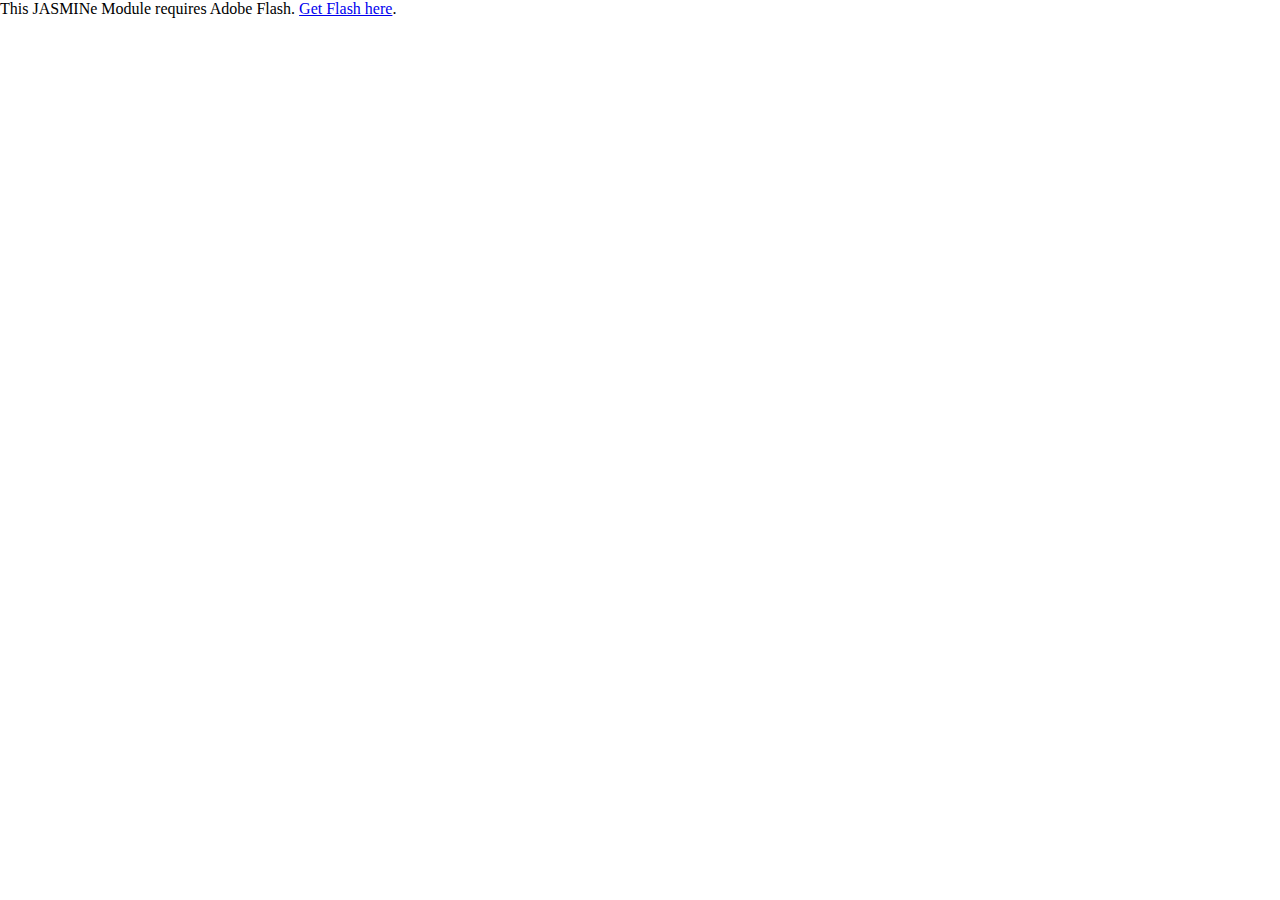
<file: test/src/main/kerneos/index.html>
<html lang="en">
<head>
<meta http-equiv="Content-Type" content="text/html; charset=utf-8" />

<!--  BEGIN Browser History required section -->
<link rel="stylesheet" type="text/css" href="history/history.css" />
<!--  END Browser History required section -->

<title>Kerneos - Test</title>
<link type="image/x-icon" href="resources/icons/favicon.ico" rel="icon" />
<link type="image/x-icon" href="resources/icons/favicon.ico" rel="shortcut icon" />
<script src="AC_OETags.js" language="javascript"></script>

<!--  BEGIN Browser History required section -->
<script src="history/history.js" language="javascript"></script>
<!--  END Browser History required section -->

<style>
body { margin: 0px; overflow:hidden }
</style>
<script language="JavaScript" type="text/javascript">
<!--
// -----------------------------------------------------------------------------
// Globals
// Major version of Flash required
var requiredMajorVersion = 9;
// Minor version of Flash required
var requiredMinorVersion = 0;
// Minor version of Flash required
var requiredRevision = 28;
// -----------------------------------------------------------------------------
// -->

</script>
</head>

<body scroll="no">
<script language="JavaScript" type="text/javascript">

<!-- Window close confirmation system -->
window.onbeforeunload = function () {
    if (!document.getElementById('kerneos').canBeClosed())
    {
        return ""
    }
}

<!--
// Version check for the Flash Player that has the ability to start Player Product Install (6.0r65)
var hasProductInstall = DetectFlashVer(6, 0, 65);

// Version check based upon the values defined in globals
var hasRequestedVersion = DetectFlashVer(requiredMajorVersion, requiredMinorVersion, requiredRevision);

if ( hasProductInstall && !hasRequestedVersion ) {
    // DO NOT MODIFY THE FOLLOWING FOUR LINES
    // Location visited after installation is complete if installation is required
    var MMPlayerType = (isIE == true) ? "ActiveX" : "PlugIn";
    var MMredirectURL = window.location;
    document.title = document.title.slice(0, 47) + " - Flash Player Installation";
    var MMdoctitle = document.title;

    AC_FL_RunContent(
        "src", "playerProductInstall",
        "FlashVars", "MMredirectURL="+MMredirectURL+'&MMplayerType='+MMPlayerType+'&MMdoctitle='+MMdoctitle+"",
        "width", "100%",
        "height", "100%",
        "align", "middle",
        "id", "kerneos",
        "quality", "high",
        "bgcolor", "#ebf6ff",
        "name", "kerneos",
        "allowScriptAccess","sameDomain",
        "type", "application/x-shockwave-flash",
        "pluginspage", "http://www.adobe.com/go/getflashplayer",
        "wmode", "opaque",
        "allowFullScreen", "true"
    );
} else if (hasRequestedVersion) {
    // if we've detected an acceptable version
    // embed the Flash Content SWF when all tests are passed
    AC_FL_RunContent(
            "src", "kerneos?application=kerneos-test",
            "width", "100%",
            "height", "100%",
            "align", "middle",
            "id", "kerneos",
            "quality", "high",
            "bgcolor", "#ebf6ff",
            "name", "kerneos",
            "allowScriptAccess","sameDomain",
            "type", "application/x-shockwave-flash",
            "pluginspage", "http://www.adobe.com/go/getflashplayer",
            "wmode", "opaque",
            "allowFullScreen", "true"
    );
  } else {  // flash is too old or we can't detect the plugin
    var alternateContent = 'This JASMINe Module requires Adobe Flash. '
       + '<a href=http://www.adobe.com/go/getflash/>Get Flash here</a>.';
    document.write(alternateContent);  // insert non-flash content
  }
// -->
</script>
<noscript>
      <object classid="clsid:D27CDB6E-AE6D-11cf-96B8-444553540000"
            id="kerneos" width="100%" height="100%"
            codebase="http://fpdownload.macromedia.com/get/flashplayer/current/swflash.cab">
            <param name="movie" value="kerneos.swf?application=kerneos-test" />
            <param name="quality" value="high" />
            <param name="bgcolor" value="#ebf6ff" />
            <param name="allowScriptAccess" value="sameDomain" />
            <embed src="kerneos.swf?application=kerneos-test" quality="high" bgcolor="#ebf6ff"
                width="100%" height="100%" name="kerneos" align="middle"
                play="true"
                loop="false"
                quality="high"
                allowScriptAccess="sameDomain"
                allowFullScreen="true"
                type="application/x-shockwave-flash"
                wmode="opaque"
                pluginspage="http://www.adobe.com/go/getflashplayer">
                
            
    </object>
</noscript>

</body>
</html>
</file>
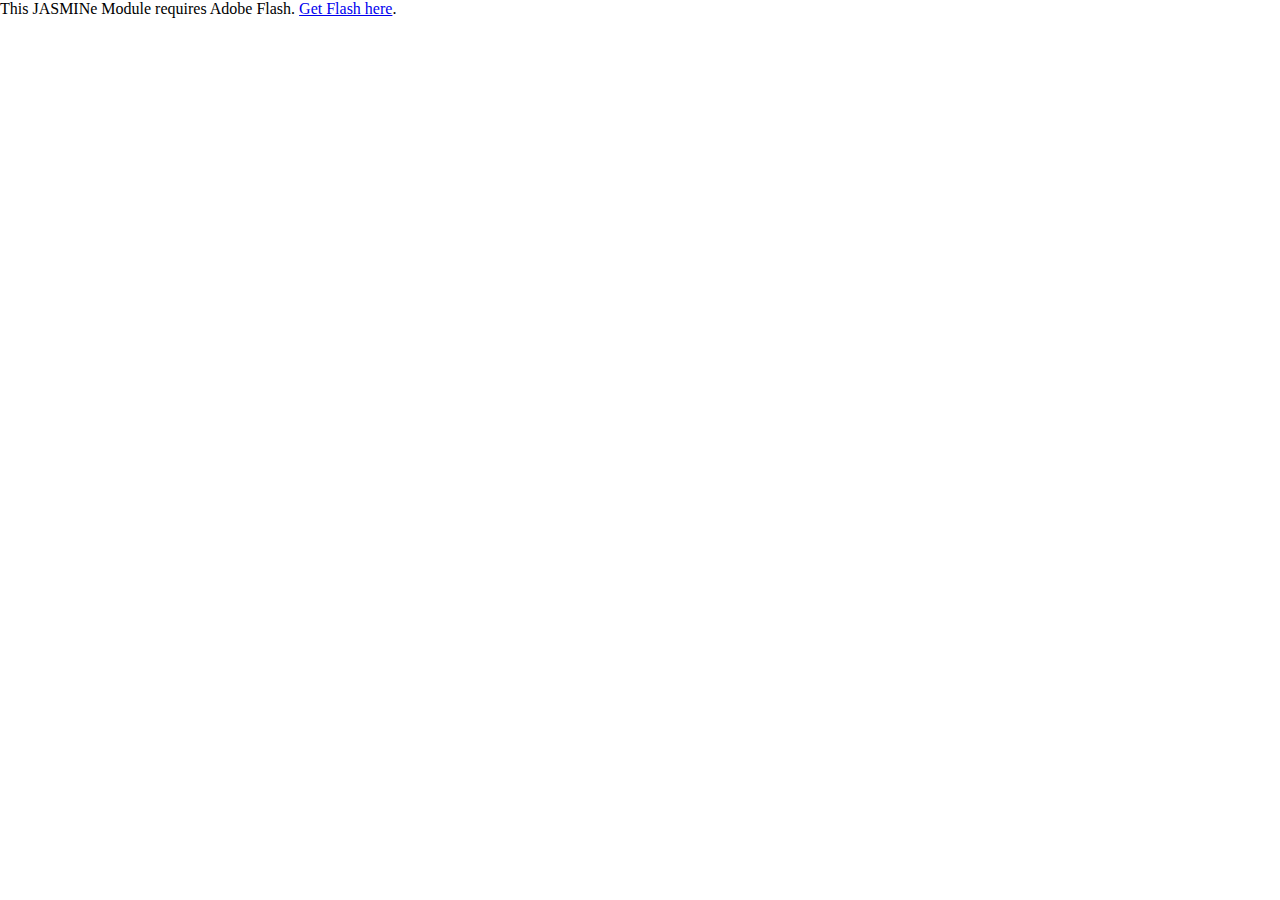
<file: test2/src/main/kerneos/index.html>
<html lang="en">
<head>
<meta http-equiv="Content-Type" content="text/html; charset=utf-8" />

<!--  BEGIN Browser History required section -->
<link rel="stylesheet" type="text/css" href="history/history.css" />
<!--  END Browser History required section -->

<title>Kerneos - Test</title>
<link type="image/x-icon" href="resources/icons/favicon.ico" rel="icon" />
<link type="image/x-icon" href="resources/icons/favicon.ico" rel="shortcut icon" />
<script src="AC_OETags.js" language="javascript"></script>

<!--  BEGIN Browser History required section -->
<script src="history/history.js" language="javascript"></script>
<!--  END Browser History required section -->

<style>
body { margin: 0px; overflow:hidden }
</style>
<script language="JavaScript" type="text/javascript">
<!--
// -----------------------------------------------------------------------------
// Globals
// Major version of Flash required
var requiredMajorVersion = 9;
// Minor version of Flash required
var requiredMinorVersion = 0;
// Minor version of Flash required
var requiredRevision = 28;
// -----------------------------------------------------------------------------
// -->

</script>
</head>

<body scroll="no">
<script language="JavaScript" type="text/javascript">

<!-- Window close confirmation system -->
window.onbeforeunload = function () {
    if (!document.getElementById('kerneos').canBeClosed())
    {
        return ""
    }
}

<!--
// Version check for the Flash Player that has the ability to start Player Product Install (6.0r65)
var hasProductInstall = DetectFlashVer(6, 0, 65);

// Version check based upon the values defined in globals
var hasRequestedVersion = DetectFlashVer(requiredMajorVersion, requiredMinorVersion, requiredRevision);

if ( hasProductInstall && !hasRequestedVersion ) {
    // DO NOT MODIFY THE FOLLOWING FOUR LINES
    // Location visited after installation is complete if installation is required
    var MMPlayerType = (isIE == true) ? "ActiveX" : "PlugIn";
    var MMredirectURL = window.location;
    document.title = document.title.slice(0, 47) + " - Flash Player Installation";
    var MMdoctitle = document.title;

    AC_FL_RunContent(
        "src", "playerProductInstall",
        "FlashVars", "MMredirectURL="+MMredirectURL+'&MMplayerType='+MMPlayerType+'&MMdoctitle='+MMdoctitle+"",
        "width", "100%",
        "height", "100%",
        "align", "middle",
        "id", "kerneos",
        "quality", "high",
        "bgcolor", "#ebf6ff",
        "name", "kerneos",
        "allowScriptAccess","sameDomain",
        "type", "application/x-shockwave-flash",
        "pluginspage", "http://www.adobe.com/go/getflashplayer",
        "wmode", "opaque",
        "allowFullScreen", "true"
    );
} else if (hasRequestedVersion) {
    // if we've detected an acceptable version
    // embed the Flash Content SWF when all tests are passed
    AC_FL_RunContent(
            "src", "kerneos?application=kerneos-test2",
            "width", "100%",
            "height", "100%",
            "align", "middle",
            "id", "kerneos",
            "quality", "high",
            "bgcolor", "#ebf6ff",
            "name", "kerneos",
            "allowScriptAccess","sameDomain",
            "type", "application/x-shockwave-flash",
            "pluginspage", "http://www.adobe.com/go/getflashplayer",
            "wmode", "opaque",
            "allowFullScreen", "true"
    );
  } else {  // flash is too old or we can't detect the plugin
    var alternateContent = 'This JASMINe Module requires Adobe Flash. '
       + '<a href=http://www.adobe.com/go/getflash/>Get Flash here</a>.';
    document.write(alternateContent);  // insert non-flash content
  }
// -->
</script>
<noscript>
      <object classid="clsid:D27CDB6E-AE6D-11cf-96B8-444553540000"
            id="kerneos" width="100%" height="100%"
            codebase="http://fpdownload.macromedia.com/get/flashplayer/current/swflash.cab">
            <param name="movie" value="kerneos.swf?application=kerneos-test2" />
            <param name="quality" value="high" />
            <param name="bgcolor" value="#ebf6ff" />
            <param name="allowScriptAccess" value="sameDomain" />
            <embed src="kerneos.swf?application=kerneos-test2" quality="high" bgcolor="#ebf6ff"
                width="100%" height="100%" name="kerneos" align="middle"
                play="true"
                loop="false"
                quality="high"
                allowScriptAccess="sameDomain"
                allowFullScreen="true"
                type="application/x-shockwave-flash"
                wmode="opaque"
                pluginspage="http://www.adobe.com/go/getflashplayer">
                
            
    </object>
</noscript>

</body>
</html>
</file>
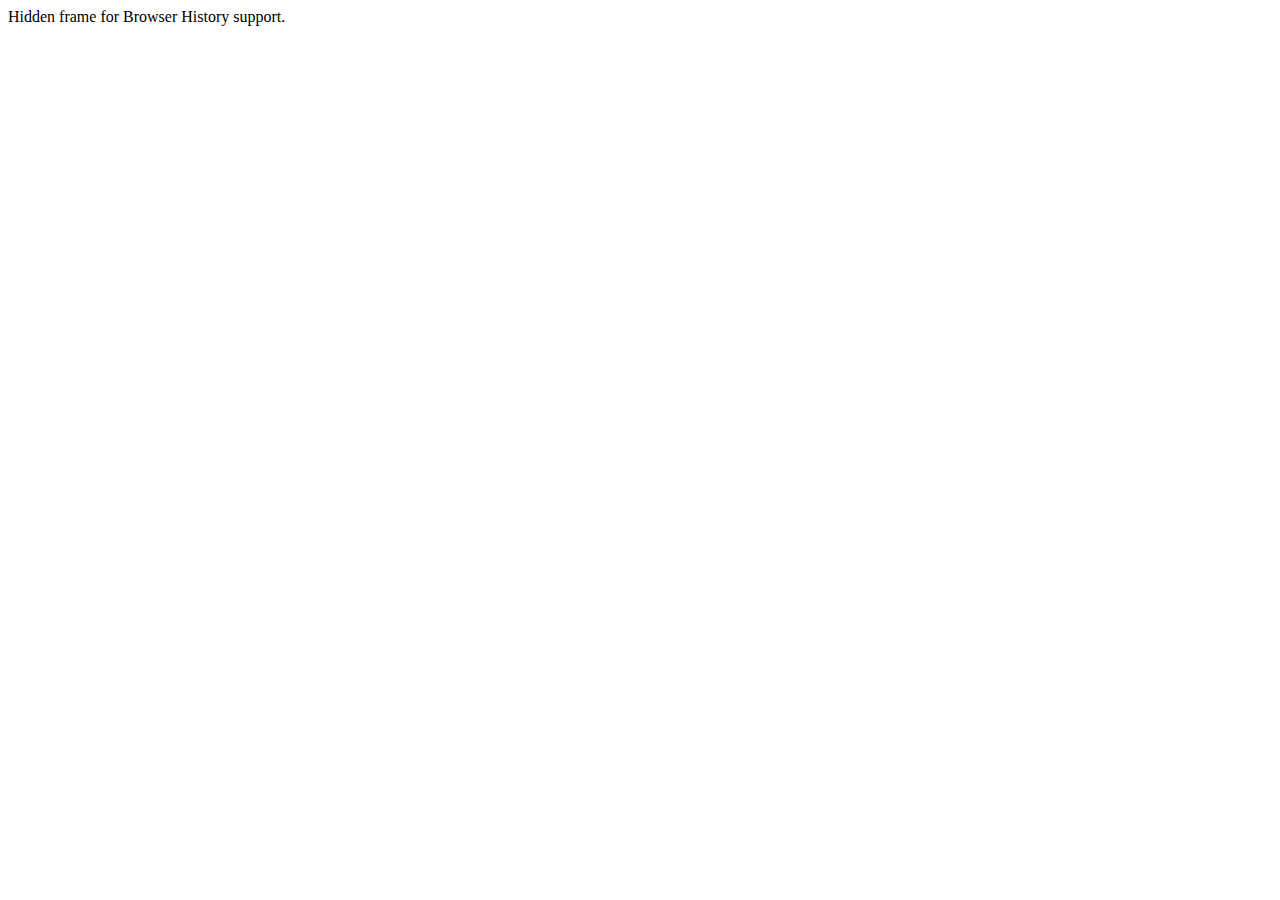
<file: test/src/main/kerneos/history/historyFrame.html>
<html>
    <head>
        <META HTTP-EQUIV="Pragma" CONTENT="no-cache"> 
        <META HTTP-EQUIV="Expires" CONTENT="-1"> 
    </head>
    <body>
    <script>
        function processUrl()
        {

            var pos = url.indexOf("?");
            url = pos != -1 ? url.substr(pos + 1) : "";
            if (!parent._ie_firstload) {
                parent.BrowserHistory.setBrowserURL(url);
                try {
                    parent.BrowserHistory.browserURLChange(url);
                } catch(e) { }
            } else {
                parent._ie_firstload = false;
            }
        }

        var url = document.location.href;
        processUrl();
        document.write(url);
    </script>
    Hidden frame for Browser History support.
    </body>
</html>
</file>
<file: test/src/main/kerneos/history/history.css>
/* This CSS stylesheet defines styles used by required elements in a flex application page that supports browser history */

#ie_historyFrame { width: 0px; height: 0px; display:none }
#firefox_anchorDiv { width: 0px; height: 0px; display:none }
#safari_formDiv { width: 0px; height: 0px; display:none }
#safari_rememberDiv { width: 0px; height: 0px; display:none }
</file>
<file: test2/src/main/kerneos/history/history.css>
/* This CSS stylesheet defines styles used by required elements in a flex application page that supports browser history */

#ie_historyFrame { width: 0px; height: 0px; display:none }
#firefox_anchorDiv { width: 0px; height: 0px; display:none }
#safari_formDiv { width: 0px; height: 0px; display:none }
#safari_rememberDiv { width: 0px; height: 0px; display:none }
</file>
